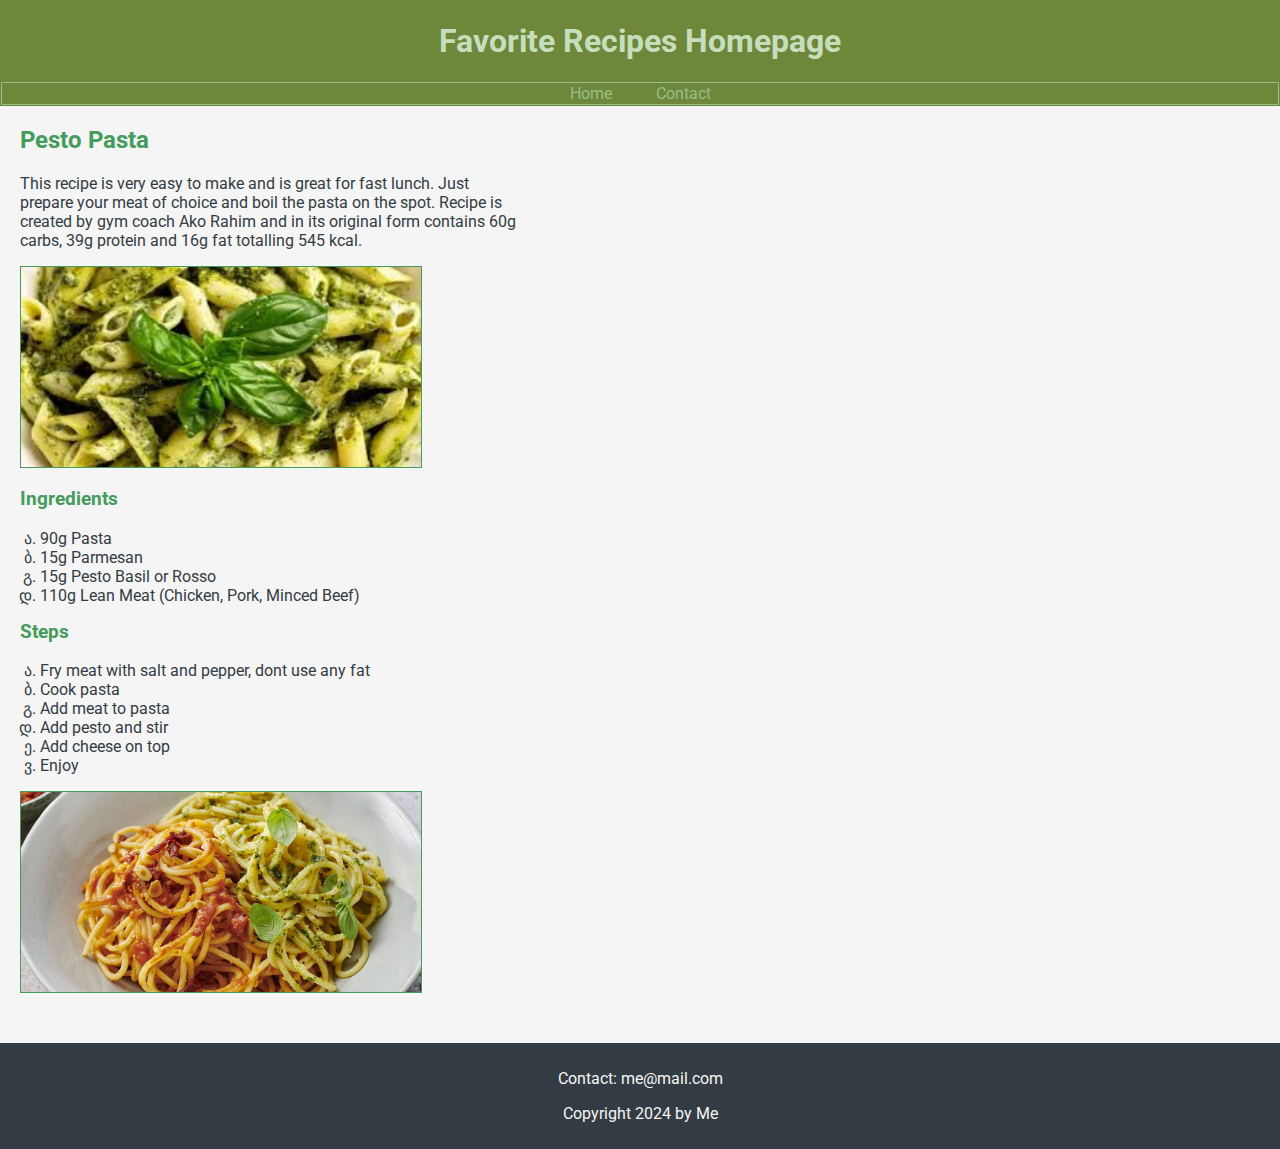
<file: index.html>
<!DOCTYPE html>
<html lang="en">

<head>
	<meta charset="UTF-8">
	<meta name="viewport" content="width=device-width, initial-scale=1.0">
	<link rel="stylesheet" href="style.css">
	<link href="https://fonts.googleapis.com/css2?family=Roboto:wght@400;700&display=swap" rel="stylesheet">
	<title>Recipe</title>
</head>

<body>
	<header>
		<h1>Favorite Recipes Homepage</h1>
		<nav>
			<a href="index.html">Home</a>
			<a href="contact.html">Contact</a>
		</nav>
	</header>

	<main>
		<h2>Pesto Pasta</h2>
		<section>
			<p>
				This recipe is very easy to make and is great for fast lunch. Just prepare your meat of choice and boil
				the pasta on the spot. Recipe is created by gym coach Ako Rahim and in its original form contains 60g
				carbs, 39g protein and 16g fat totalling 545 kcal.
			</p>
		</section>
		<figure>
			<img src="assets/green_pesto_pasta.jpg" alt="Pesto Pasta with Green Pesto">
		</figure>

		<section>
			<h3>Ingredients</h3>
			<ul>
				<li>90g Pasta</li>
				<li>15g Parmesan</li>
				<li>15g Pesto Basil or Rosso</li>
				<li>110g Lean Meat (Chicken, Pork, Minced Beef)</li>
			</ul>
		</section>

		<section>
			<h3>Steps</h3>
			<ol>
				<li>Fry meat with salt and pepper, dont use any fat</li>
				<li>Cook pasta</li>
				<li>Add meat to pasta</li>
				<li>Add pesto and stir</li>
				<li>Add cheese on top</li>
				<li>Enjoy</li>
			</ol>
		</section>

		<figure> <img src="assets/red_green_pesto_pasta.jpg" alt="Pesto Pasta with Red and Green Pesto">
		</figure>
	</main>

	<footer>
		<p>Contact: me@mail.com</p>
		<p>Copyright 2024 by Me</p>
	</footer>
</body>

</html>
</file>
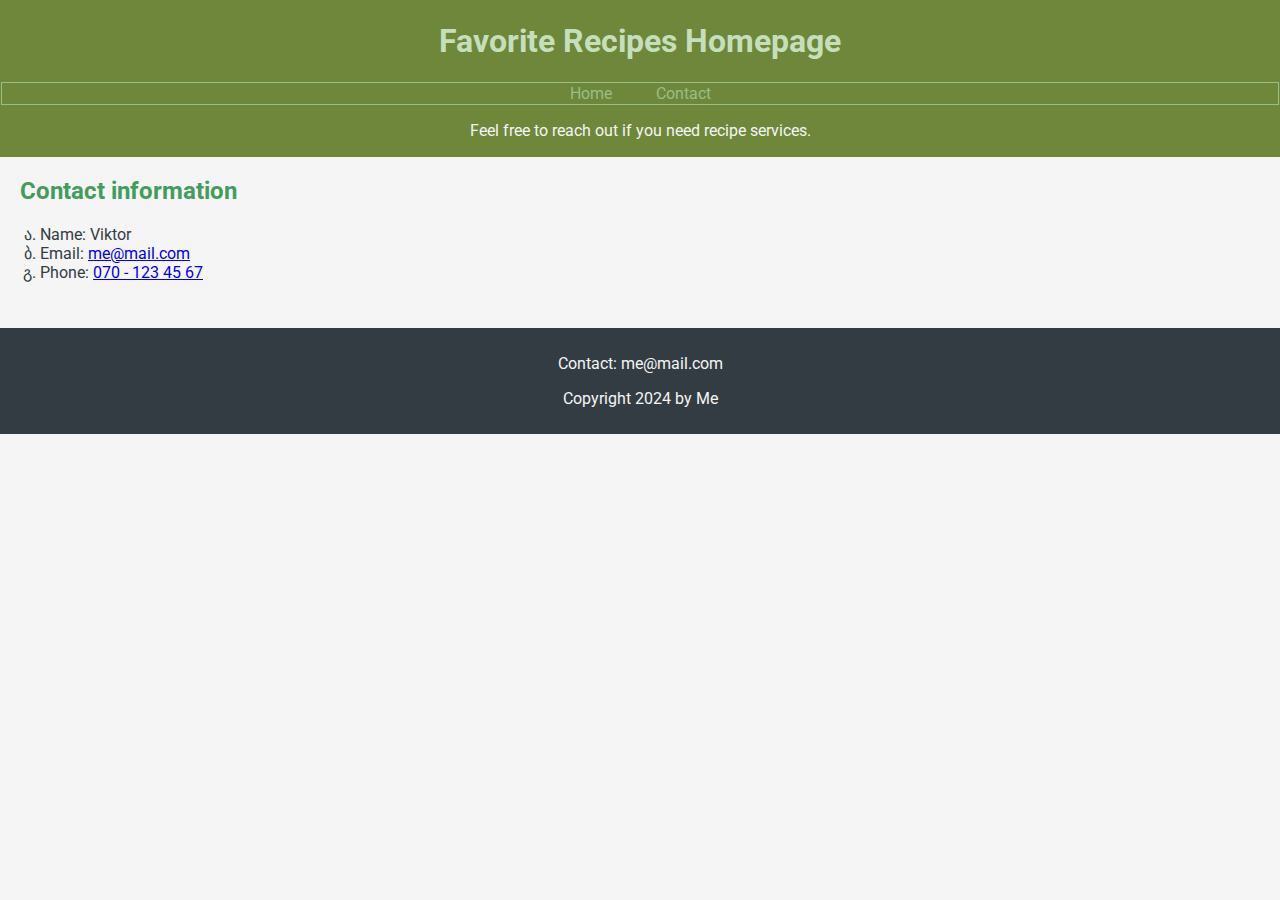
<file: contact.html>
<!DOCTYPE html>
<html lang="en">

<head>
	<meta charset="UTF-8">
	<meta name="viewport" content="width=device-width, initial-scale=1.0">
	<link rel="stylesheet" href="style.css">
	<link href="https://fonts.googleapis.com/css2?family=Roboto:wght@400;700&display=swap" rel="stylesheet">
	<title>Contact</title>
</head>

<body>
	<header>
		<h1>Favorite Recipes Homepage</h1>
		<nav>
			<a href="index.html">Home</a>
			<a href="contact.html">Contact</a>
		</nav>
		<p>
			Feel free to reach out if you need recipe services.
		</p>
	</header>

	<main>
		<section>
			<h2>Contact information</h2>
			<ul>
				<li>Name: Viktor</li>
				<li>Email: <a href="mailto:me@mail.com">me@mail.com</a></li>
				<li>Phone: <a href="tel:+46701234567">070 - 123 45 67</a></li>
			</ul>
		</section>
	</main>

	<footer>
		<p>Contact: me@mail.com</p>
		<p>Copyright 2024 by Me</p>
	</footer>
</body>

</html>
</file>
<file: style.css>
/*  Colors
	#a4d7e3 Light Blue
	#c5dfbc White Green
	#97bf88 Light Green
	#449c5c Green
	#6f873a Dark Green
	#333c43 Dark Gray 
*/

body {
	font-family: Roboto, sans-serif;
	margin: 0px;
	padding: 0px;
	background-color: whitesmoke;
	color: #333c43;
}

header {
	background-color: #6f873a;
	color: whitesmoke;
	padding: 1px;
	text-align: center;
}

h1 {
	color: #c5dfbc
}

nav {
	background-color: #6f873a;
	border: 1px solid #97bf88;
	padding: 1px;
}

nav a {
	margin: 20px;
	color: #97bf88;
	text-decoration: none;
}

nav a:hover {
	color: #a4d7e3;
	background-color: #97bf88;
	text-decoration: underline;
}

main {
	padding: 20px;
	margin-bottom: 10px;
}

h2,
h3,
h4 {
	color: #449c5c;
	margin-top: 0px;
}

figure {
	margin: 0px;
	margin-bottom: 20px;
	border: 1px solid #449c5c;
	width: 400px;
	height: 200px;
}

figure img {
	width: 100%;
	height: 100%;
	object-fit: fill;
}

section {
	background-color: whitesmoke;
	padding-right: 60%;
}

ul,
ol {
	list-style: georgian;
	padding-left: 20px;
}

li {
	background-color: whitesmoke;
	color: #333c43;
}

footer {
	background-color: #333c43;
	color: whitesmoke;
	text-align: center;
	padding: 10px 0px;
	width: 100%;
}
</file>
